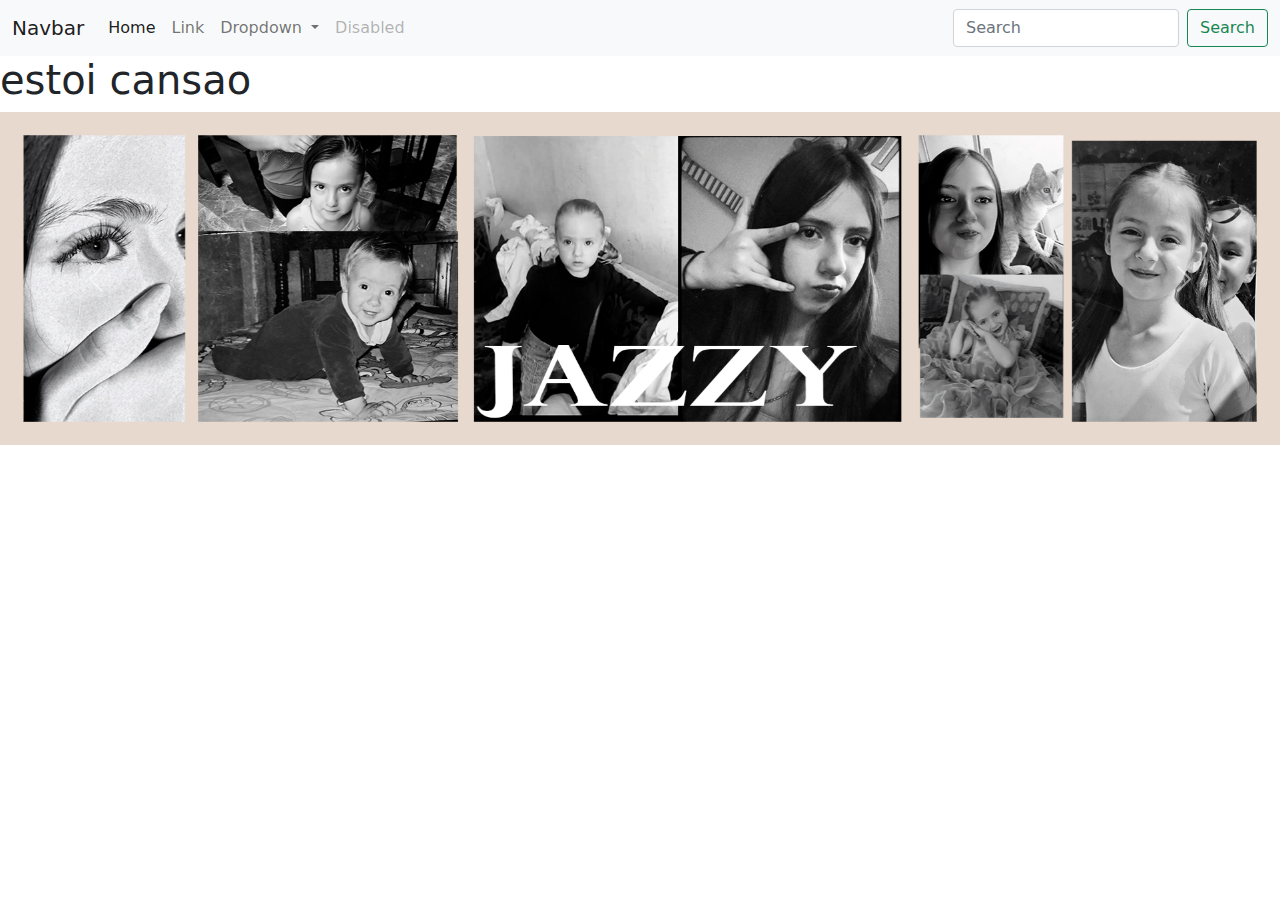
<file: Boostrap.html>
<!DOCTYPE html>
<html lang="en">
<head>
    <meta charset="UTF-8">
    <meta name="viewport" content="width=device-width, initial-scale=1.0">
    <link rel="stylesheet" href="CSS/bootstrap.min.css">
    <title>Instalando boostrap</title>
</head>
<body>
    <nav class="navbar navbar-expand-lg navbar-light bg-light">
        <div class="container-fluid">
          <a class="navbar-brand" href="#">Navbar</a>
          <button class="navbar-toggler" type="button" data-bs-toggle="collapse" data-bs-target="#navbarSupportedContent" aria-controls="navbarSupportedContent" aria-expanded="false" aria-label="Toggle navigation">
            <span class="navbar-toggler-icon"></span>
          </button>
          <div class="collapse navbar-collapse" id="navbarSupportedContent">
            <ul class="navbar-nav me-auto mb-2 mb-lg-0">
              <li class="nav-item">
                <a class="nav-link active" aria-current="page" href="#">Home</a>
              </li>
              <li class="nav-item">
                <a class="nav-link" href="#">Link</a>
              </li>
              <li class="nav-item dropdown">
                <a class="nav-link dropdown-toggle" href="#" id="navbarDropdown" role="button" data-bs-toggle="dropdown" aria-expanded="false">
                  Dropdown
                </a>
                <ul class="dropdown-menu" aria-labelledby="navbarDropdown">
                  <li><a class="dropdown-item" href="#">Action</a></li>
                  <li><a class="dropdown-item" href="#">Another action</a></li>
                  <li><hr class="dropdown-divider"></li>
                  <li><a class="dropdown-item" href="#">Something else here</a></li>
                </ul>
              </li>
              <li class="nav-item">
                <a class="nav-link disabled">Disabled</a>
              </li>
            </ul>
            <form class="d-flex">
              <input class="form-control me-2" type="search" placeholder="Search" aria-label="Search">
              <button class="btn btn-outline-success" type="submit">Search</button>
            </form>
          </div>
        </div>
      </nav>
    <script src="JS/bootstrap.min.js"> </script>
    <h1>estoi cansao</h1>
    <div id="carouselExampleFade" class="carousel slide carousel-fade" data-bs-ride="carousel">
        <div class="carousel-inner">
          <div class="carousel-item active">
            <img src="IMG/BANNER 1.png" class="d-block w-100" alt="...">
          </div>
          <div class="carousel-item">
            <img src="IMG/Imagen de WhatsApp 2025-05-06 a las 20.03.13_9b8071e0.jpg" class="d-block w-100" alt="...">
          </div>
          <div class="carousel-item">
            <img src="IMG/9.jpg"class="d-block w-100" alt="...">
          </div>
        </div>
        <button class="carousel-control-prev" type="button" data-bs-target="#carouselExampleFade" data-bs-slide="prev">
          <span class="carousel-control-prev-icon" aria-hidden="true"></span>
          <span class="visually-hidden">Previous</span>
        </button>
        <button class="carousel-control-next" type="button" data-bs-target="#carouselExampleFade" data-bs-slide="next">
          <span class="carousel-control-next-icon" aria-hidden="true"></span>
          <span class="visually-hidden">Next</span>
        </button>
      </div>
</body>
</html>
</file>
